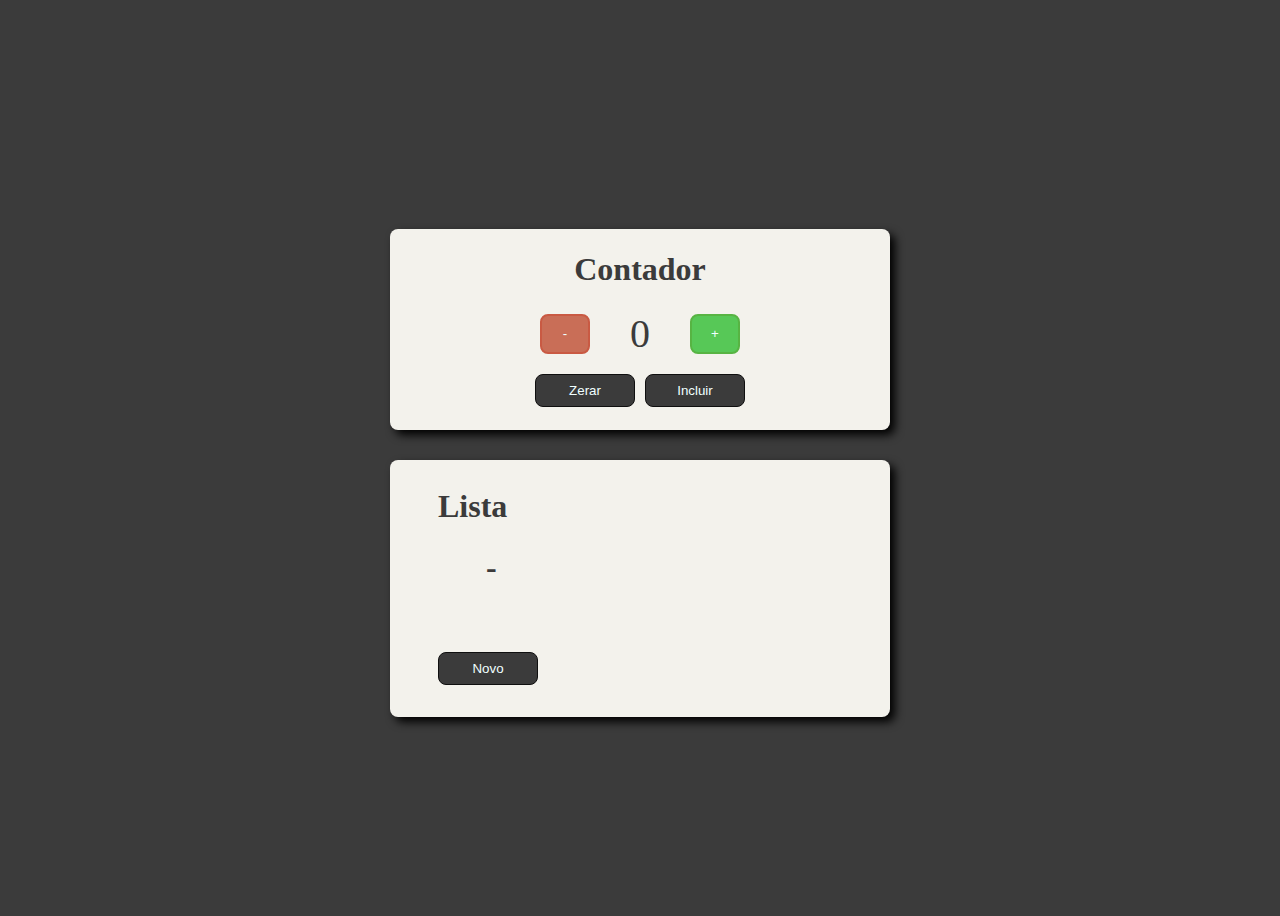
<file: index.html>
<!DOCTYPE html> 
<html lang="en">
<head>
    <meta charset="UTF-8">
    <meta http-equiv="X-UA-Compatible" content="IE=edge">
    <meta name="viewport" content="width=device-width, initial-scale=1.0">
    <title>Contador</title>
    <link rel="stylesheet" href="style.css"></link>

</head>
<body>
    

    <div class="container" > 

        <h1>Contador</h1>
        
        <div class="display">
    
            <div>
                <button id="menos" onclick="diminuir()">-</button>
            </div>
            
            <div class="number">
                <p id="data" >0</p>
            </div>
            
            <div>
                <button id="mais" onclick="somar()" >+</button>
            </div>

        </div>
            
        <div class="button" >

            <button id= "zerar" onclick="reset()">Zerar</button>
            <button id = "incluir" onclick="incluir()">Incluir</button>

        </div>


    </div>



    <div class="lista">

        <h1 id="lista">Lista</h1>
            <ul>
            <h1 id="lista1">-</h1><br>
            </ul>
            <button id="novo" onclick="novo()">Novo</button>
    </div>

    <script src="script.js"></script>

</body>
</html>
</file>
<file: style.css>
body{
    min-height: 100vh;
    background-color: rgb(59, 59, 59);   
    display: flex;
    justify-content: center;
    flex-direction: column;
    align-items: center;
}

h1{
    color:rgb(59, 59, 59);
    justify-content: center;
}  

#data{
    display: flex;
    font-size: 40px;
    color: rgb(59, 59, 59);
    justify-content: center;
    align-items: center;
    height: 10px;
    margin: 5px;

}
.display{

    display: flex;
    flex-direction: row;
    width: 500px;
    justify-content: center;
    align-items: center;
    border-radius: 8px 8px 8px 8px;
    
    
}

.button{

    display: flex;
    flex-direction: row;
    width: 500px;
    justify-content: center;
    align-items: center;
    margin: 0px 10px 8px 10px;
}
.container{

    background-color: rgb(243, 242, 236);
    width: 500px;
    display: flex;
    flex-direction: column;
    justify-content: center;
    align-items: center;
    box-shadow: 5px 5px 10px black ;
    border-radius: 8px 8px 8px 8px;
    margin-top: 30px;
}
button{
    background-color: rgb(59, 59, 59);
    color: azure;
    margin: 15px 5px 15px 5px;
    padding: 8px 15px 8px 15px;
    width: 100px;
    border: 1px solid rgb(15, 15, 15);
    border-radius: 8px;
    text-align: center;
    }

.number{

    border: 0px solid rgb(27, 27, 37);
    padding: 15px 15px;
    border-radius: 8px;
    width: 40px;
}
#menos{
    
    background-color: rgb(201, 110, 87);
    margin: 0px 15px 0px 15px;
    border: 2px solid rgb(201, 90, 67);
    width: 50px;
    height: 40px;

}

#mais{

    background-color: rgb(87, 200, 87);
    margin: 0px 15px 0px 15px;
    border: 2px solid rgb(87, 180, 67);
    width: 50px;
    height: 40px;

}
#mais:hover{

    cursor: pointer;
    background: rgb(88, 146, 88);
}
#menos:hover{

    cursor: pointer;
    background: rgb(201, 90, 88);

}

.lista{

    background-color: rgb(243, 242, 236);
    width: 500px;
    height: 14  rem;
    display: flex;
    flex-direction: column;
    justify-content: center;
    box-shadow: 5px 5px 10px black ;
    border-radius: 8px 8px 8px 8px;
    margin: 30px 0px 0px 0px;
    padding: 20px 0px 0px 0px;

}
#lista{
    justify-content:right;
    color: rgb(59, 59, 59);
    margin: 8px 48px;
 
}

#lista1{
    justify-content:right;
    color: rgb(59, 59, 59);
    margin: 0px 0px 0px 56px;

}

#zerar:hover{

    cursor: pointer;
    background: rgb(100, 99, 99);
}

#incluir:hover{

    cursor: pointer;
    background: rgb(100, 99, 99);

}

#novo:hover{

    cursor: pointer;
    background: rgb(100, 99, 99 );
    
}

#novo{

    margin: 32px 48px;

}
</file>
